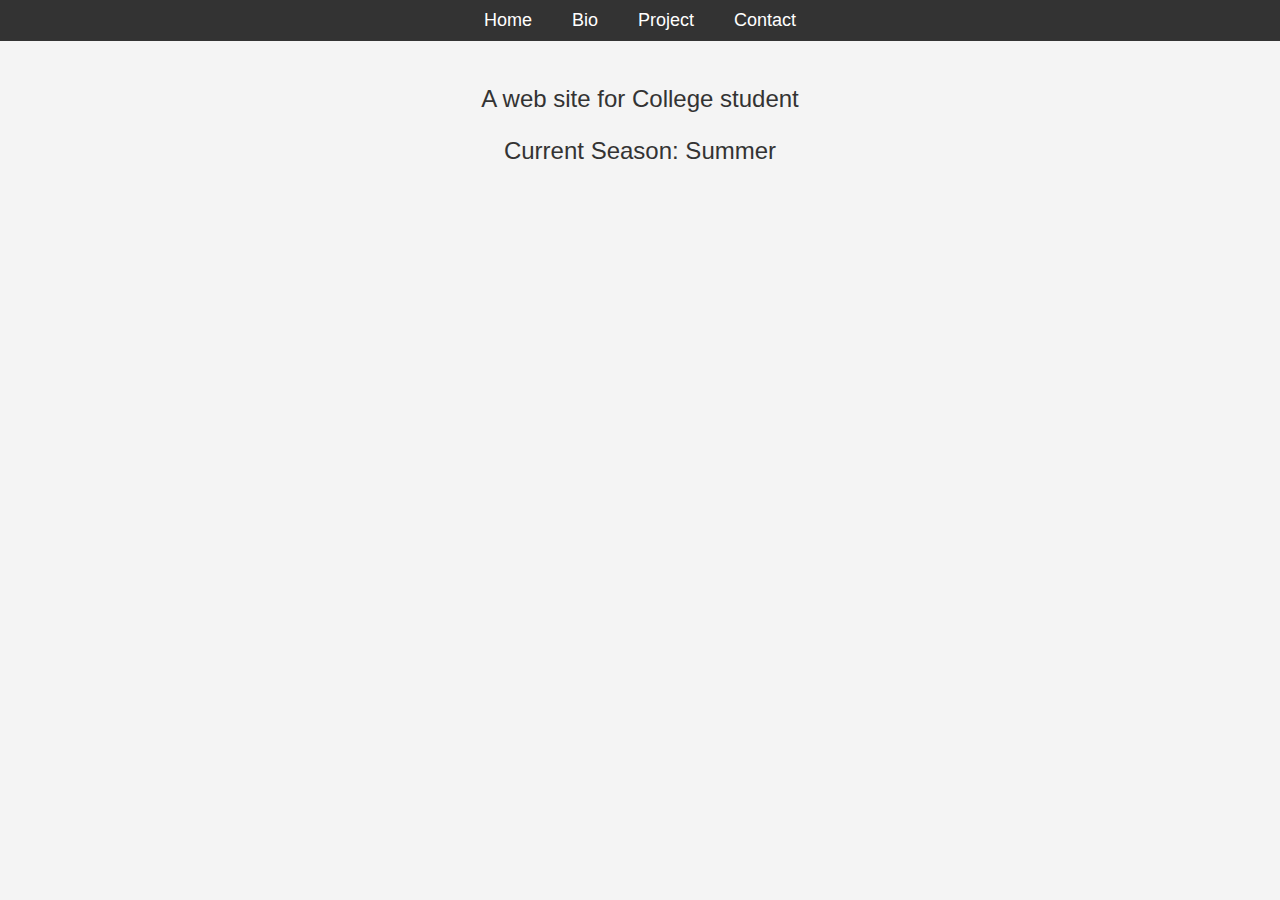
<file: index.html>
<!DOCTYPE html>
<html lang="en">
<head>
    <meta charset="UTF-8">
    <meta name="viewport" content="width=device-width, initial-scale=1.0">
    <title>Yool's College Website</title>
    <link rel="stylesheet" href="./css/index.css">
</head>
<body>
    <header>
        <nav>
            <ul>
                <li><a href="index.html">Home</a></li>
                <li><a href="bio.html">Bio</a></li>
                <li><a href="project.html">Project</a></li>
                <li><a href="contact.html">Contact</a></li>
            </ul>
        </nav>
    </header>
    <main>
        <p title="Yool likes Aeronautics">A web site for College student</p>
        <p id="season-display">Current Season: Loading...</p>
    </main>
    <script>
        const month = new Date().getMonth() + 1;
        const season = month <= 2 || month === 12 ? 'Winter' :
                       month <= 5 ? 'Spring' :
                       month <= 8 ? 'Summer' : 'Fall';
        document.getElementById('season-display').textContent = `Current Season: ${season}`;
    </script>
</body>
</html>
</file>
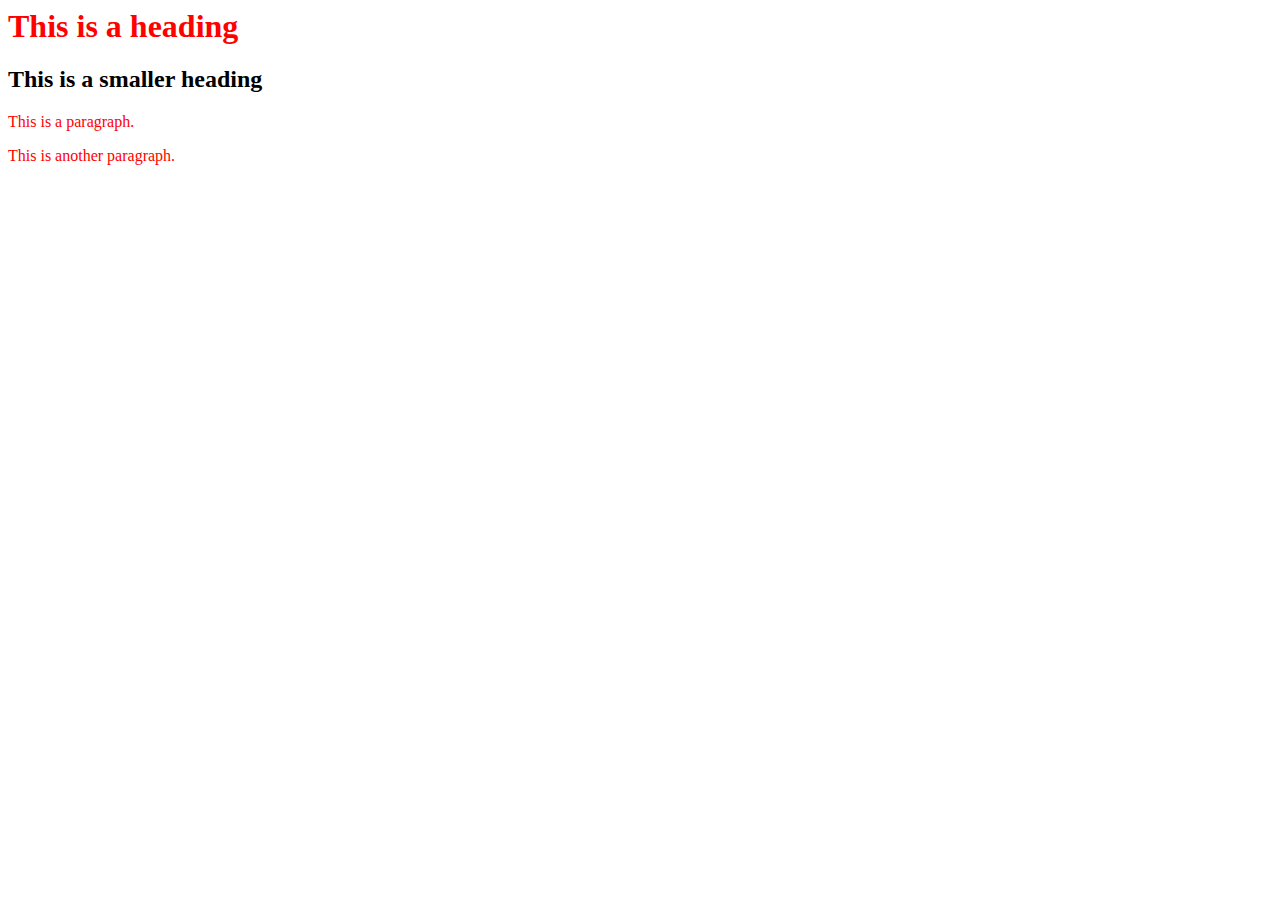
<file: backup/Lee-Yool-CSS.html>
<!-- Yool Lee, 03/15 -->
<html>
<head>
<style>
h1	{color: red;}
p	{color: red;}
</style>
</head>
<body>

<h1>This is a heading</h1>
<h2>This is a smaller heading</h2>
<p>This is a paragraph.</p>
<p>This is another paragraph.</p>

</body>
</html>
</file>
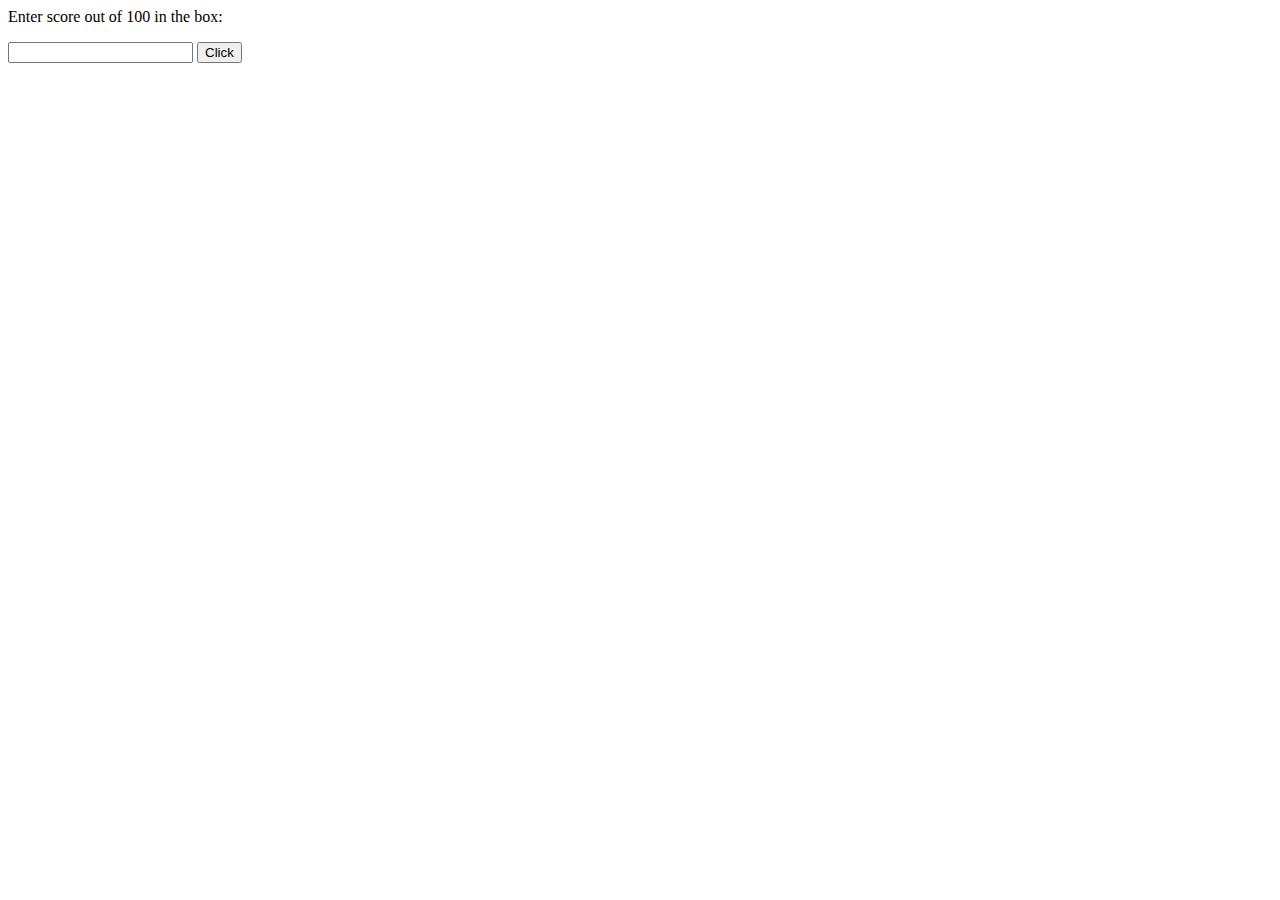
<file: backup/Lee-Yool-IfElseJavascript.html>
<!-- Yool Lee, 03/21 -->
<html>
<head>
<script>

	function mygrade() {
	var numscore = Number(document.getElementById("score").value);
	if (isNaN(numscore) || numscore < 0 || numscore > 100) {
		lettergrade = " ..hey hold on, this input isn't a valid score!!"
	}	else if (numscore >= 90) {
		lettergrade = "A"
	}	else if (numscore >= 80) {
		lettergrade = "B"
	}	else if (numscore >= 70) {
		lettergrade = "C"
	}	else if (numscore >= 60) {
		lettergrade = "D"
	}	else if (numscore < 60) {
		lettergrade = "F";
	}	
	alert("Grade is: " + lettergrade)
}

</script>
</head>
<body>

	<p>Enter score out of 100 in the box:</p>
	<input id="score"/>
	<button onclick="mygrade()">Click</button>

</body>

</html>
</file>
<file: css/index.css>
body {
    font-family: Arial, sans-serif;
    margin: 0;
    padding: 0;
    background-color: #f4f4f4;
}

header {
    background-color: #333;
    padding: 10px 0;
}

nav ul {
    list-style: none;
    margin: 0;
    padding: 0;
    display: flex;
    justify-content: center;
}

nav ul li {
    margin: 0 20px;
}

nav ul li a {
    color: white;
    text-decoration: none;
    font-size: 18px;
}

nav ul li a:hover {
    color: #ddd;
}

main {
    padding: 20px;
    text-align: center;
}

p {
    font-size: 24px;
    color: #333;
}
</file>
